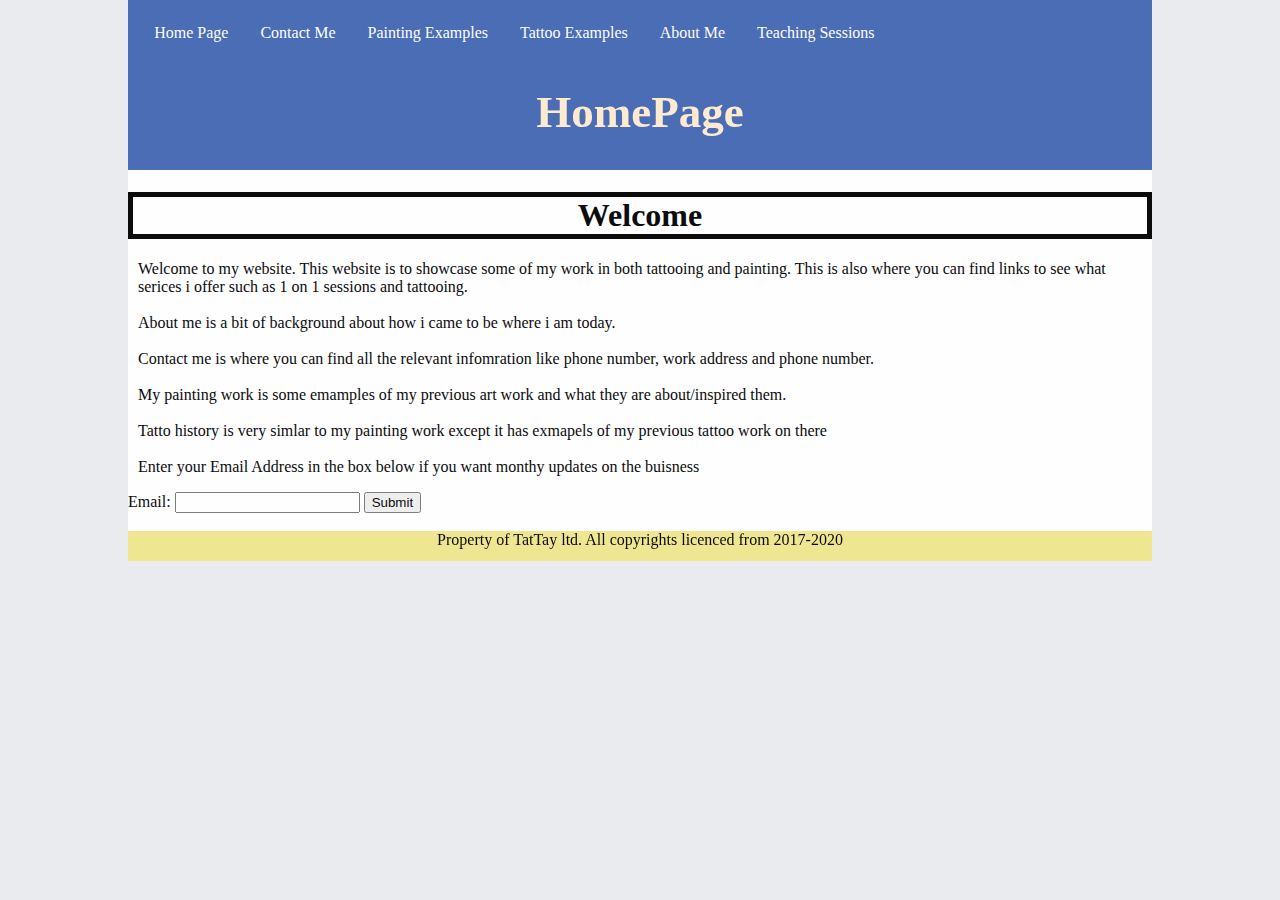
<file: index.html>
﻿<!DOCTYPE html>
<html lang="en">

<head>
    <meta name="description" content="Mac-1 Tatoos">
    <meta name="author" content="Aidan">
    <meta name="viewport" content="width=device-width, initial-scale=1.0">

    <!-- CSS -->
    <link rel="stylesheet" type="text/css" href="CSS/main.css">
    <link rel="stylesheet" type="text/css" href="CSS/NavigationBar.css">

    <meta charset="UTF-8">
    <title>Home</title>

    <!-- JS -->
    <script>
        function validateForm() {
            var x = document.forms["myForm"]["fname"].value;
            if (x == "") {
                alert("Email must be filled out");
                return false;
            } else
                alert("Welcome! You will be sent the first issue now!")
        }
    </script>
</head>

<body>
    <div class="wrapper">
        <header>
            <ul class="topnav">
                <li><a href="index.html">Home Page</a></li>
                <li><a href="ContactMe.html">Contact Me</a></li>
                <li><a href="PaintingHistory.html">Painting Examples</a></li>
                <li><a href="TatooHistory.html">Tattoo Examples</a></li>
                <li><a href="AboutMe.html">About Me</a></li>
                <li><a href="1on1.html">Teaching Sessions</a></li>
            </ul>

            <h1 style="font-size: 45px; color: blanchedalmond ">HomePage</h1>
        </header>
        <midsection>
            <h1 style="border-style: solid; border-width: 5px;">Welcome</h1>
            <p style="margin-left: 10px; margin-right: 10px">
                Welcome to my website. This website is to showcase some of my work in both tattooing and painting. This is also where you can find links to see what serices i offer such as 1 on 1 sessions and tattooing.
                <br><br>About me is a bit of background about how i came to be where i am today.
                <br><br>Contact me is where you can find all the relevant infomration like phone number, work address and phone number.
                <br><br>My painting work is some emamples of my previous art work and what they are about/inspired them.
                <br><br>Tatto history is very simlar to my painting work except it has exmapels of my previous tattoo work on there
                <br><br> Enter your Email Address in the box below if you want monthy updates on the buisness<br>
            </p>
            <!-- Form -->
            <form name="myForm" action="/index.html" onsubmit="return validateForm()" method="post">
                Email: <input type="text" name="fname">
                <input type="submit" value="Submit">
            </form>
            <br>
        </midsection>

        <footer>Property of TatTay ltd. All copyrights licenced from 2017-2020</footer>
    </div>
</body>

</html>
</file>
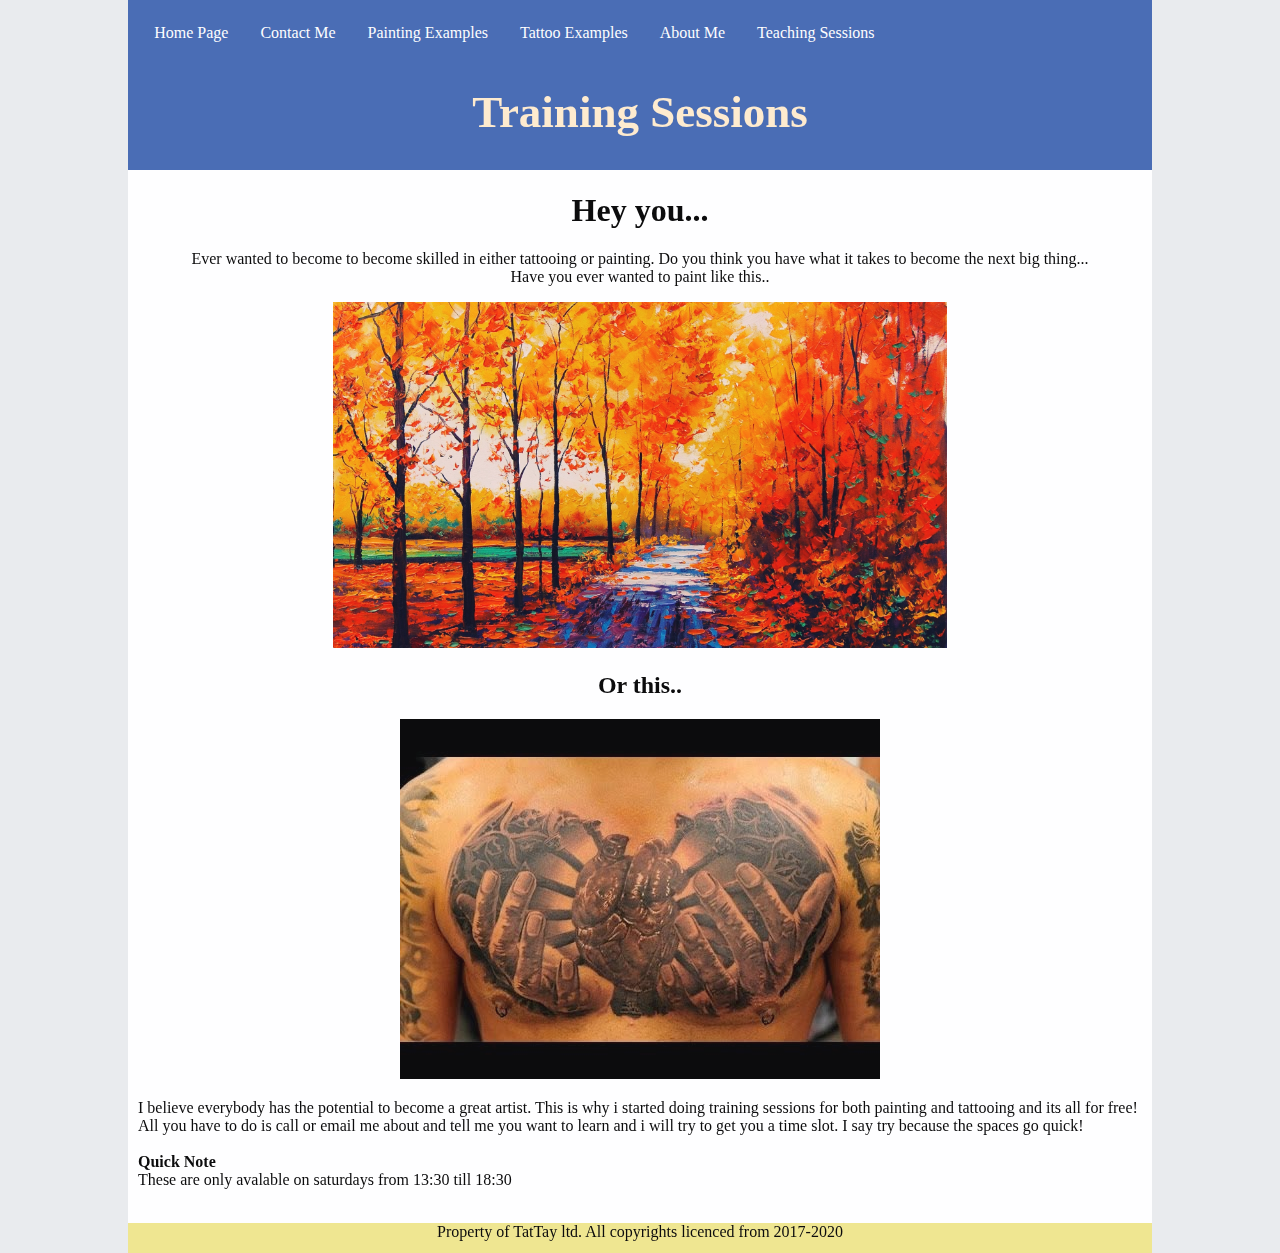
<file: 1on1.html>
<!DOCTYPE html>
<html lang="en">

<head>
    <meta name="description" content="Mac-1 Tatoos">
    <meta name="author" content="Aidan">
    <meta name="viewport" content="width=device-width, initial-scale=1.0">

    <!-- CSS -->
    <link rel="stylesheet" type="text/css" href="CSS/main.css">
    <link rel="stylesheet" type="text/css" href="CSS/NavigationBar.css">
    <link rel="stylesheet" href="SwipeBox/src/css/swipebox.css">

    <!-- JS -->
    <script src="SwipeBox/lib/jquery-2.1.0.min.js"></script>
    <script src="SwipeBox/src/js/jquery.swipebox.js"></script>

    <!-- Swipe box options -->
    <script type="text/javascript">
        (function($) {

            $('.swipebox').swipebox({
                useCSS: true, // false will force the use of jQuery for animations
                useSVG: true, // false to force the use of png for buttons
                initialIndexOnArray: 0, // which image index to init when a array is passed
                hideCloseButtonOnMobile: false, // true will hide the close button on mobile devices
                removeBarsOnMobile: false, // false will show top bar on mobile devices
                hideBarsDelay: 3000, // delay before hiding bars on desktop
                videoMaxWidth: 1140, // videos max width
                beforeOpen: function() {}, // called before opening
                afterOpen: null, // called after opening
                afterClose: function() {}, // called after closing
                loopAtEnd: false // true will return to the first image after the last image is reached
            });
        })(jQuery);

    </script>
    <title>Training Sessions</title>
</head>

<body>
    <div class="wrapper">
        <header>
            <ul class="topnav">
                <li><a href="index.html">Home Page</a></li>
                <li><a href="ContactMe.html">Contact Me</a></li>
                <li><a href="PaintingHistory.html">Painting Examples</a></li>
                <li><a href="TatooHistory.html">Tattoo Examples</a></li>
                <li><a href="AboutMe.html">About Me</a></li>
                <li><a href="1on1.html">Teaching Sessions</a></li>
            </ul>

            <h1 style="font-size: 45px; color: blanchedalmond ">Training Sessions</h1>
        </header>

        <midsection>
            <h1>Hey you...</h1>
            <p style="margin-left: 10px; margin-right: 10px; text-align: center">
                Ever wanted to become to become skilled in either tattooing or painting. Do you think you have what it takes to become the next big thing...<br> Have you ever wanted to paint like this..<br>
            </p>

            <!-- Image 1 -->
            <p style="text-align: center">
                <a href="Images/PTEx1.jpg" class="swipebox" title="Example 1"><img src="Images/PTEx1.jpg" alt="Example of what you can do" /></a>
            </p>

            <!-- <P style="margin-left: 10px; margin-right: 10px">or this..<br></P> -->
            <h2 style="text-align: center">Or this..</h2>

            <!-- Image 2 -->
            <p style="text-align: center">
                <a href="Images/PTEx2.jpg" class="swipebox" title="Example 2"><img src="Images/PTEx2.jpg" alt="Example of what you can do" /></a>
            </p>

            <p style="margin-left: 10px; margin-right: 10px;">
                I believe everybody has the potential to become a great artist. This is why i started doing training sessions for both painting and tattooing and its all for free!<br> All you have to do is call or email me about and tell me you want to learn and i will try to get you a time slot. I say try because the spaces go quick!
                <br><br>
                <b>Quick Note</b><br> These are only avalable on saturdays from 13:30 till 18:30<br><br>

            </p>
        </midsection>

        <footer>Property of TatTay ltd. All copyrights licenced from 2017-2020</footer>
    </div>

</body>

</html>
</file>
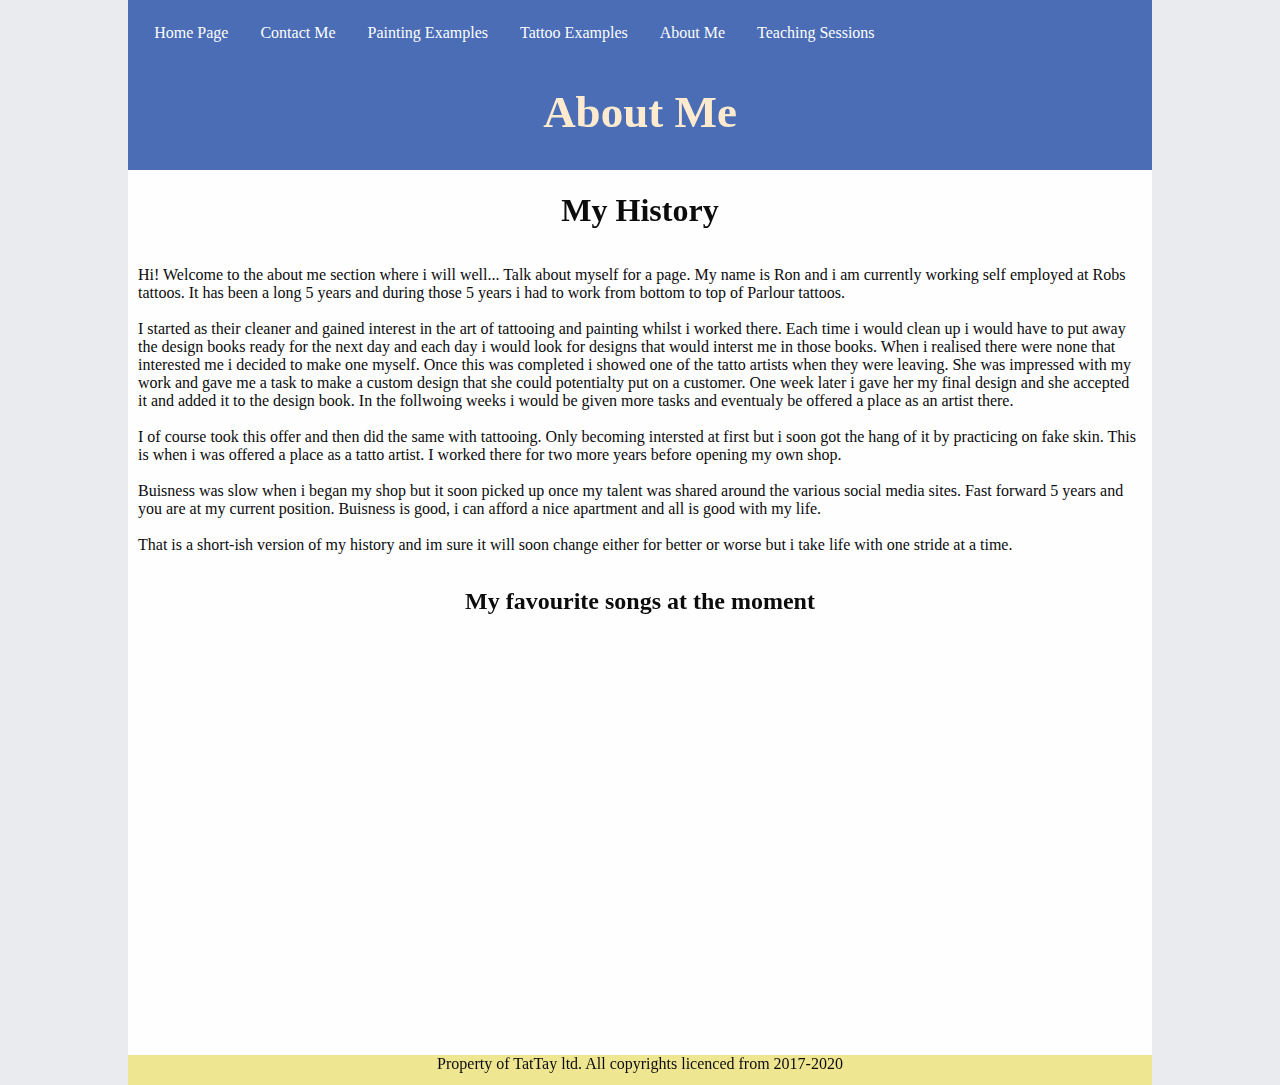
<file: AboutMe.html>
<!DOCTYPE html>
<html lang="en">

<head>
    <meta name="description" content="Mac-1 Tatoos">
    <meta name="author" content="Aidan">
    <meta name="viewport" content="width=device-width, initial-scale=1.0">

    <!-- CSS -->
    <link rel="stylesheet" type="text/css" href="CSS/main.css">
    <link rel="stylesheet" type="text/css" href="CSS/NavigationBar.css">
    <meta charset="UTF-8">
    <title>About Me</title>
</head>

<body>
    <div class="wrapper">
        <header>
            <ul class="topnav">
                <li><a href="index.html">Home Page</a></li>
                <li><a href="ContactMe.html">Contact Me</a></li>
                <li><a href="PaintingHistory.html">Painting Examples</a></li>
                <li><a href="TatooHistory.html">Tattoo Examples</a></li>
                <li><a href="AboutMe.html">About Me</a></li>
                <li><a href="1on1.html">Teaching Sessions</a></li>
            </ul>

            <h1 style="font-size: 45px; color: blanchedalmond ">About Me</h1>
        </header>

        <midsection>
            <h1>My History</h1>
            <p style="float: left; margin-left: 10px; margin-right: 10px">
                Hi! Welcome to the about me section where i will well... Talk about myself for a page. My name is Ron and i am currently working self employed at Robs tattoos. It has been a long 5 years and during those 5 years i had to work from bottom to top of Parlour tattoos.
                <br><br> I started as their cleaner and gained interest in the art of tattooing and painting whilst i worked there. Each time i would clean up i would have to put away the design books ready for the next day and each day i would look for designs that would interst me in those books. When i realised there were none that interested me i decided to make one myself. Once this was completed i showed one of the tatto artists when they were leaving. She was impressed with my work and gave me a task to make a custom design that she could potentialty put on a customer. One week later i gave her my final design and she accepted it and added it to the design book. In the follwoing weeks i would be given more tasks and eventualy be offered a place as an artist there.
                <br><br> I of course took this offer and then did the same with tattooing. Only becoming intersted at first but i soon got the hang of it by practicing on fake skin. This is when i was offered a place as a tatto artist. I worked there for two more years before opening my own shop.
                <br><br> Buisness was slow when i began my shop but it soon picked up once my talent was shared around the various social media sites. Fast forward 5 years and you are at my current position. Buisness is good, i can afford a nice apartment and all is good with my life.
                <br><br> That is a short-ish version of my history and im sure it will soon change either for better or worse but i take life with one stride at a time.
                <br><br>
            </p>

            <h2 style="text-align: center">My favourite songs at the moment</h2>

            <!-- Embedded YT videos -->
            <p><iframe style="float: left" width=50% height=400px src="https://www.youtube.com/embed/nt0ou8tWTZE?list=PLUTcBQ7GtYVY1znKYbxBzdFMG1rq4aXML" frameborder="0" gesture="media" allow="encrypted-media" allowfullscreen></iframe></p>
            <p><iframe width=50% height=400px src="https://www.youtube.com/embed/Bzr4TIzx-9o" frameborder="0" gesture="media" allow="encrypted-media" allowfullscreen></iframe></p>

        </midsection>

        <footer>Property of TatTay ltd. All copyrights licenced from 2017-2020</footer>
    </div>

</body>

</html>
</file>
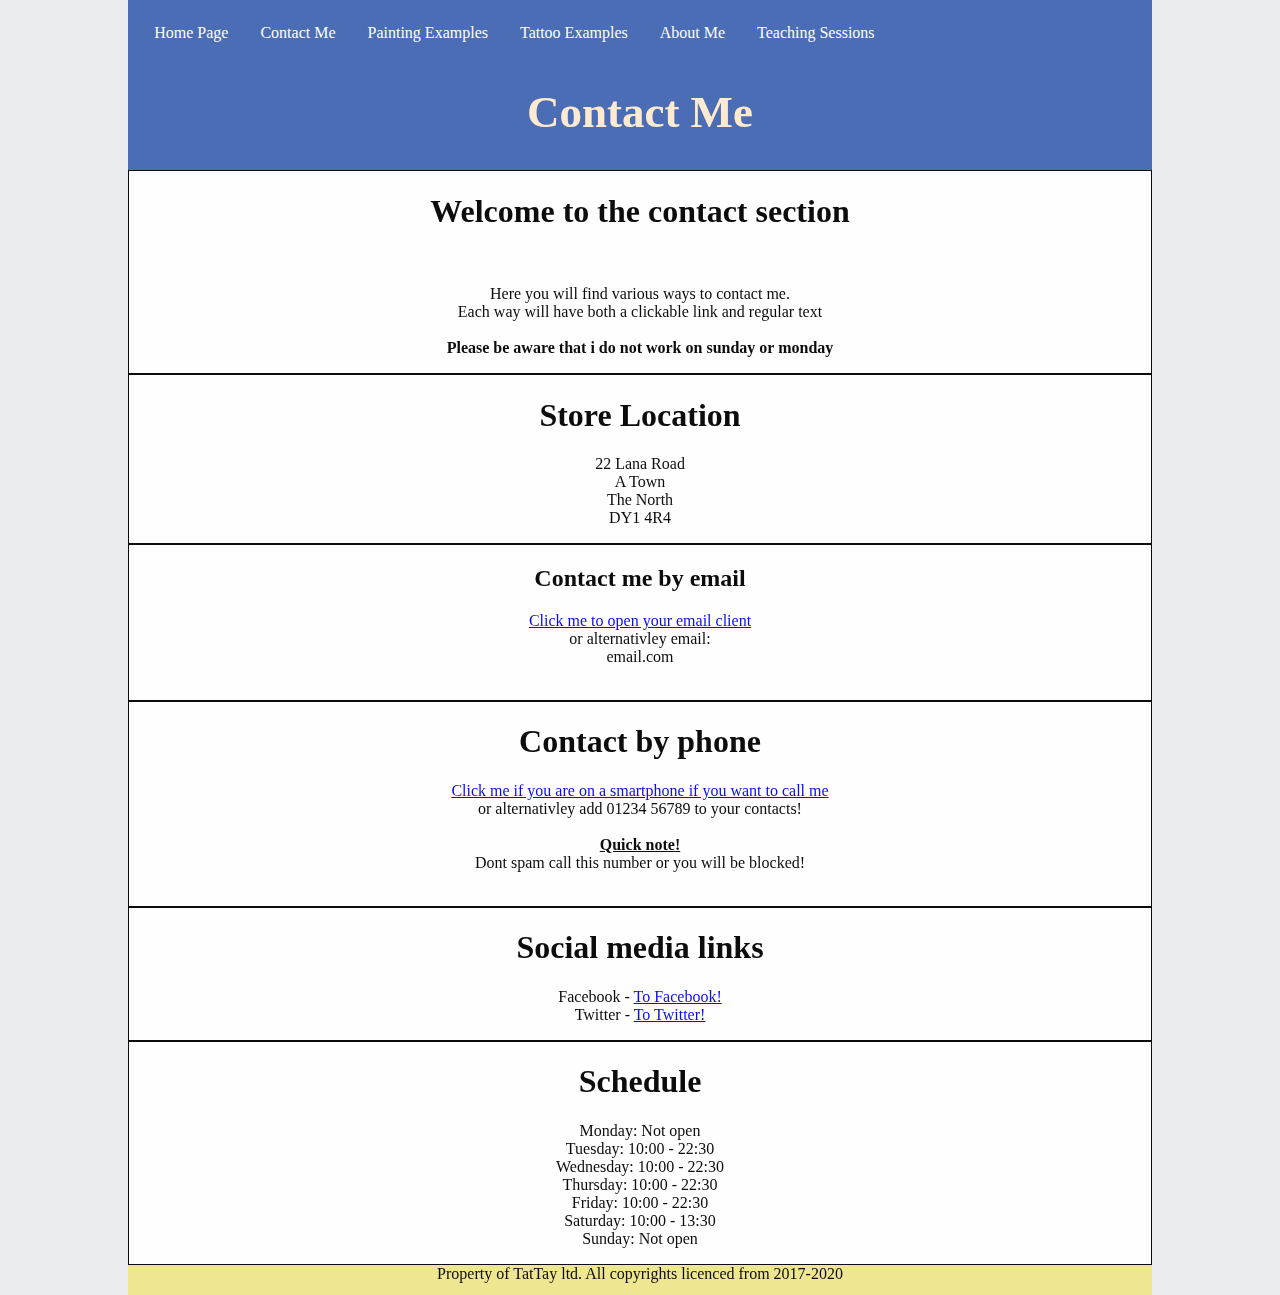
<file: ContactMe.html>
<!DOCTYPE html>
<html lang="en">

<head>
    <meta name="viewport" content="width=device-width, initial-scale=1.0">

    <!-- CSS -->
    <link rel="stylesheet" type="text/css" href="CSS/main.css">
    <link rel="stylesheet" type="text/css" href="CSS/NavigationBar.css">
    <meta charset="UTF-8">

    <title>Contact Page</title>
</head>

<body>
    <div class="wrapper">
        <header>
            <ul class="topnav">
                <li><a href="index.html">Home Page</a></li>
                <li><a href="ContactMe.html">Contact Me</a></li>
                <li><a href="PaintingHistory.html">Painting Examples</a></li>
                <li><a href="TatooHistory.html">Tattoo Examples</a></li>
                <li><a href="AboutMe.html">About Me</a></li>
                <li><a href="1on1.html">Teaching Sessions</a></li>
            </ul>

            <h1 style="font-size: 45px; color: blanchedalmond ">Contact Me</h1>
        </header>

        <midsection>

            <!--  1st section	-->
            <div style="border-style: solid; border-width: thin">
                <h1>Welcome to the contact section</h1><br>
                <p style="text-align: center">
                    Here you will find various ways to contact me.<br> Each way will have both a clickable link and regular text<br><br>
                    <b>Please be aware that i do not work on sunday or monday</b>
                </p>
            </div>

            <!--  2nd section (Location)	-->
            <div style="border-style: solid; border-width: thin">
                <h1><b>Store Location</b></h1>
                <p style="text-align:center">
                    22 Lana Road<br> A Town
                    <br> The North<br> DY1 4R4<br>
                </p>
            </div>

            <!--  3rd section (Email)	-->
            <div style="border-style: solid; border-width: thin">
                <h2 style="text-align: center"><b>Contact me by email<br></b></h2>

                <p style="text-align:center">
                    <a href="mailto:email.com?Subject=Hello" target="_top">Click me to open your email client</a>
                    <br>or alternativley email: <br> email.com
                    <br><br>
                </p>
            </div>

            <!--  4th section (Phone)	-->
            <div style="border-style: solid; border-width: thin">
                <h1><b>Contact by phone</b></h1>
                <p style="text-align:center">
                    <a href="tel:01234567890">Click me if you are on a smartphone if you want to call me</a>
                    <br>or alternativley add 01234 56789 to your contacts!<br><br>
                    <b><u>Quick note!</u></b><br> Dont spam call this number or you will be blocked!<br><br>
                </p>
            </div>

            <!--  5th section (Social Media)	-->
            <div style="border-style: solid; border-width: thin">
                <h1><b>Social media links</b></h1>
                <p style="text-align:center">
                    Facebook -
                    <a href="https://www.facebook.com/">To Facebook! </a>
                    <br> Twitter -
                    <a href="https://twitter.com">To Twitter! </a>
                </p>
            </div>

            <!--  Last section (Opening & Closing times)	-->
            <div style="border-style: solid; border-width: thin">
                <h1>Schedule</h1>
                <p style="text-align:center">
                    Monday: Not open<br> Tuesday: 10:00 - 22:30<br> Wednesday: 10:00 - 22:30<br> Thursday: 10:00 - 22:30<br> Friday: 10:00 - 22:30<br> Saturday: 10:00 - 13:30<br> Sunday: Not open
                </p>
            </div>

        </midsection>

        <footer>Property of TatTay ltd. All copyrights licenced from 2017-2020</footer>
    </div>

</body>

</html>
</file>
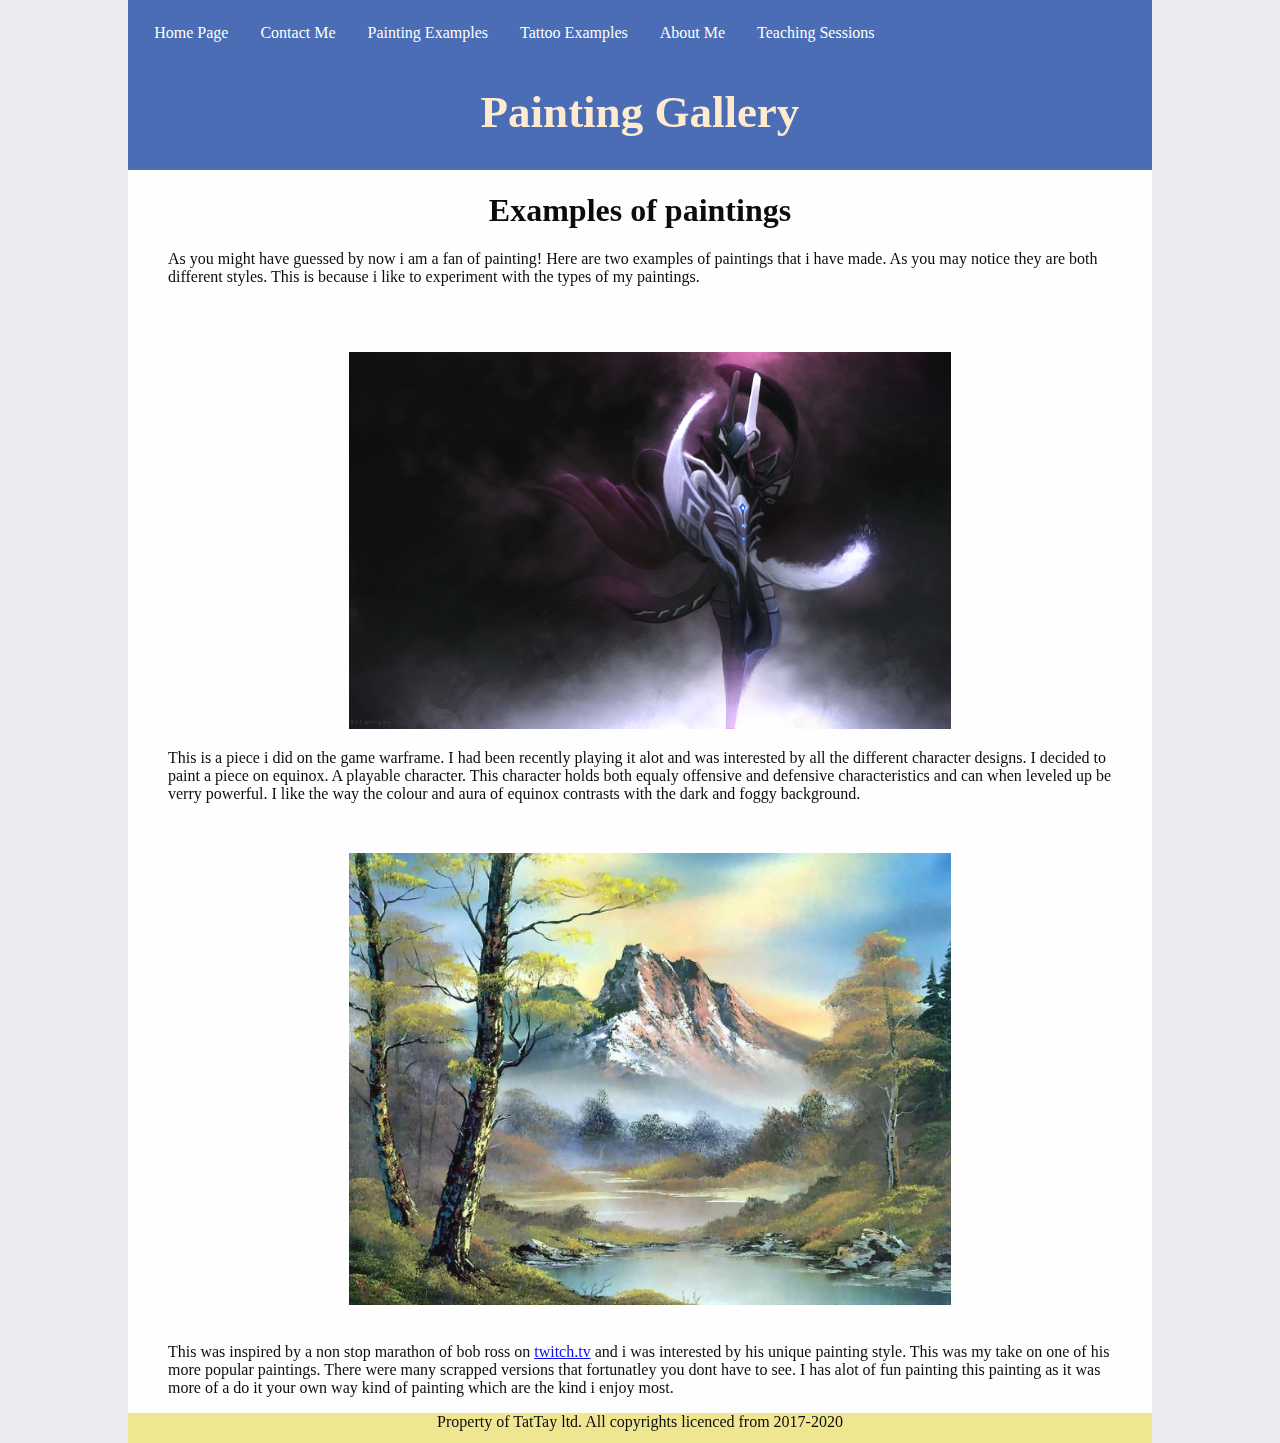
<file: PaintingHistory.html>
<!DOCTYPE html>
<html lang="en">

<head>
    <meta charset="UTF-8">
    <meta name="description" content="Mac-1 Tatoos">
    <meta name="author" content="Aidan">
    <meta name="viewport" content="width=device-width, initial-scale=1.0">
    <!-- CSS -->

    <link rel="stylesheet" type="text/css" href="CSS/main.css">
    <link rel="stylesheet" type="text/css" href="CSS/NavigationBar.css">
    <link rel="stylesheet" href="SwipeBox/src/css/swipebox.css">

    <!-- JS -->
    <script src="SwipeBox/lib/jquery-2.1.0.min.js"></script>
    <script src="SwipeBox/src/js/jquery.swipebox.js"></script>

    <!-- Swipe box options -->
    <script type="text/javascript">
        ;
        (function($) {

            $('.swipebox').swipebox({
                useCSS: true, // false will force the use of jQuery for animations
                useSVG: true, // false to force the use of png for buttons
                initialIndexOnArray: 0, // which image index to init when a array is passed
                hideCloseButtonOnMobile: false, // true will hide the close button on mobile devices
                removeBarsOnMobile: false, // false will show top bar on mobile devices
                hideBarsDelay: 3000, // delay before hiding bars on desktop
                videoMaxWidth: 1140, // videos max width
                beforeOpen: function() {}, // called before opening
                afterOpen: null, // called after opening
                afterClose: function() {}, // called after closing
                loopAtEnd: false // true will return to the first image after the last image is reached
            });
        })(jQuery);

    </script>

    <!-- Title of page -->
    <title>Painting Examples</title>
</head>

<body>
    <div class="wrapper">
        <header>
            <ul class="topnav">
                <li><a href="index.html">Home Page</a></li>
                <li><a href="ContactMe.html">Contact Me</a></li>
                <li><a href="PaintingHistory.html">Painting Examples</a></li>
                <li><a href="TatooHistory.html">Tattoo Examples</a></li>
                <li><a href="AboutMe.html">About Me</a></li>
                <li><a href="1on1.html">Teaching Sessions</a></li>
            </ul>

            <h1 style="font-size: 45px; color: blanchedalmond ">Painting Gallery</h1>
        </header>
        <midsection>

            <!--  Page heading	-->
            <h1>Examples of paintings</h1>
            <p style="margin-left: 40px; margin-right: 40px">
                As you might have guessed by now i am a fan of painting! Here are two examples of paintings that i have made. As you may notice they are both different styles. This is because i like to experiment with the types of my paintings.
            </p>

            <!-- first picture container -->
            <div style="margin-top: 50px;">

                <!-- picture -->
                <p style="float: left; text-align: center; margin-left: 20px;">
                    <a href="Images/warfram_eq_img.png" class="swipebox" title="my caption"><img src="Images/warfram_eq_img.png" alt="My painting" /></a>
                    <br>
                </p>

                <!-- Explenation -->
                <p style="margin-left: 40px; margin-right: 40px"><br> This is a piece i did on the game warframe. I had been recently playing it alot and was interested by all the different character designs. I decided to paint a piece on equinox. A playable character. This character holds both equaly offensive and defensive characteristics and can when leveled up be verry powerful. I like the way the colour and aura of equinox contrasts with the dark and foggy background.
                </p>
            </div>

            <!-- Second picuture container -->
            <div style="margin-top: 50px">

                <!-- picture -->
                <p style="text-align: center; margin-left: 20px">
                    <a href="Images/bob_ross_mountain_img.jpeg" class="swipebox" title="Bob Ross interpretation"><img src="Images/bob_ross_mountain_img.jpeg" alt="My painting" /></a>
                    <br>
                </p>

                <!-- Explenation -->
                <p style="margin-left: 40px; margin-right: 40px"><br> This was inspired by a non stop marathon of bob ross on <a href="https://www.twitch.tv/videos/212568086">twitch.tv</a> and i was interested by his unique painting style. This was my take on one of his more popular paintings. There were many scrapped versions that fortunatley you dont have to see. I has alot of fun painting this painting as it was more of a do it your own way kind of painting which are the kind i enjoy most.
                </p>
            </div>
        </midsection>

        <footer>Property of TatTay ltd. All copyrights licenced from 2017-2020</footer>
    </div>

</body>

</html>
</file>
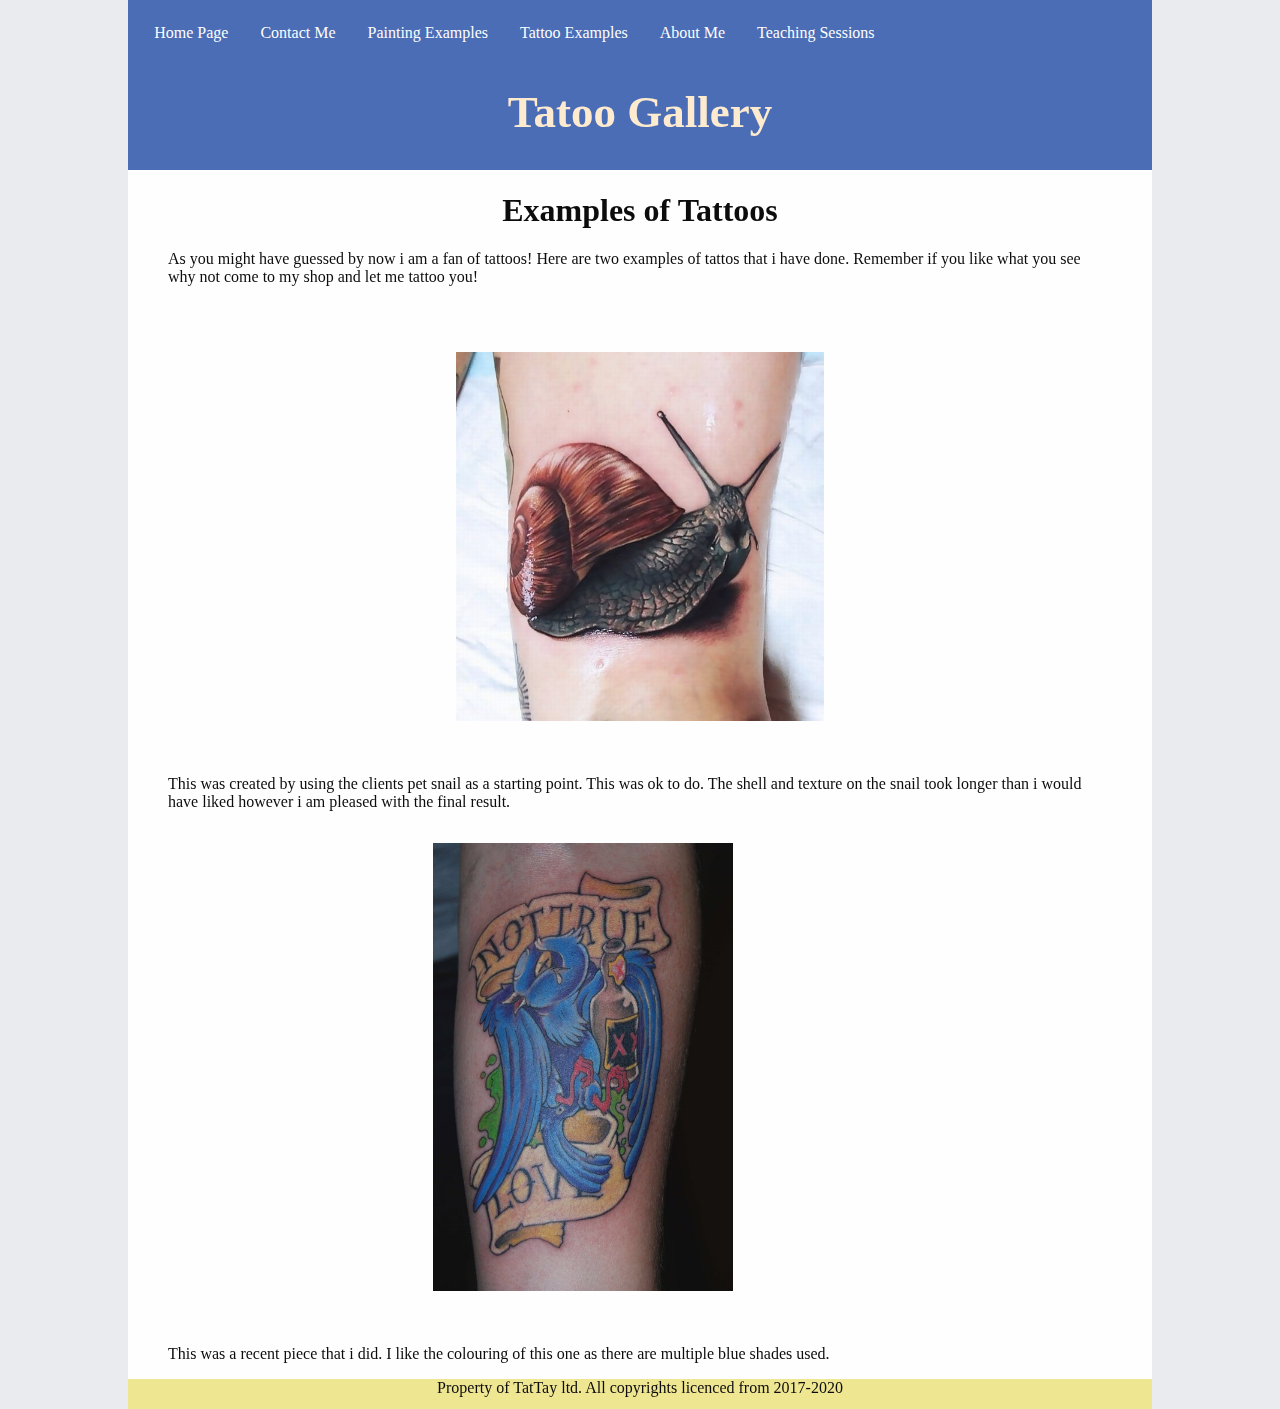
<file: TatooHistory.html>
<!DOCTYPE html>
<html lang="en">

<head>
    <meta charset="UTF-8">
    <meta name="description" content="Mac-1 Tatoos">
    <meta name="author" content="Aidan">
    <meta name="viewport" content="width=device-width, initial-scale=1.0">

    <!-- CSS -->
    <link rel="stylesheet" type="text/css" href="CSS/main.css">
    <link rel="stylesheet" type="text/css" href="CSS/NavigationBar.css">
    <link rel="stylesheet" href="SwipeBox/src/css/swipebox.css">

    <!-- JS -->
    <script src="SwipeBox/lib/jquery-2.1.0.min.js"></script>
    <script src="SwipeBox/src/js/jquery.swipebox.js"></script>

    <!-- Swipe box options -->
    <script type="text/javascript">
        ;
        (function($) {

            $('.swipebox').swipebox({
                useCSS: true, // false will force the use of jQuery for animations
                useSVG: true, // false to force the use of png for buttons
                initialIndexOnArray: 0, // which image index to init when a array is passed
                hideCloseButtonOnMobile: false, // true will hide the close button on mobile devices
                removeBarsOnMobile: false, // false will show top bar on mobile devices
                hideBarsDelay: 3000, // delay before hiding bars on desktop
                videoMaxWidth: 1140, // videos max width
                beforeOpen: function() {}, // called before opening
                afterOpen: null, // called after opening
                afterClose: function() {}, // called after closing
                loopAtEnd: false // true will return to the first image after the last image is reached
            });

        })(jQuery);

    </script>

    <title>Tattoo History</title>
</head>

<body>
    <div class="wrapper">
        <header>
            <ul class="topnav">
                <li><a href="index.html">Home Page</a></li>
                <li><a href="ContactMe.html">Contact Me</a></li>
                <li><a href="PaintingHistory.html">Painting Examples</a></li>
                <li><a href="TatooHistory.html">Tattoo Examples</a></li>
                <li><a href="AboutMe.html">About Me</a></li>
                <li><a href="1on1.html">Teaching Sessions</a></li>
            </ul>

            <h1 style="font-size: 45px; color: blanchedalmond ">Tatoo Gallery</h1>
        </header>

        <midsection>

            <!-- Page heading -->
            <h1>Examples of Tattoos</h1>
            <p style="margin-left: 40px; margin-right: 40px">
                As you might have guessed by now i am a fan of tattoos! Here are two examples of tattos that i have done. Remember if you like what you see why not come to my shop and let me tattoo you!
            </p>

            <!-- Because of 4x3 aspect ratio on photos they are wonky -->

            <!-- first picture container -->
            <div style="margin-top: 50px;">

                <!-- picture -->
                <p style="float: left; text-align: center; max-width: 80%; margin-left: 20%; margin-right: 20%">
                    <a href="Images/snail_tattoo.jpeg" class="swipebox" title="Snail"><img src="Images/snail_tattoo.jpeg" alt="Sally the snail" /></a>
                    <br>
                </p>

                <!-- Explenation -->
                <p style="float: left; margin-left: 40px; margin-right: 40px"><br> This was created by using the clients pet snail as a starting point. This was ok to do. The shell and texture on the snail took longer than i would have liked however i am pleased with the final result.
                </p>
            </div>

            <!-- Second picuture container -->
            <div style="margin-top: 50px">

                <!-- picture -->
                <p style="float: left; text-align: center; max-width: 80%; margin-left: 20%; margin-right: 20%">
                    <a href="Images/bird_tattoo.jpg" class="swipebox" title="Bird"><img src="Images/bird_tattoo.jpg" alt="pepe the bird" /></a>
                    <br>
                </p>

                <!-- Explenation -->
                <p style="float: left; margin-left: 40px; margin-right: 40px"><br> This was a recent piece that i did. I like the colouring of this one as there are multiple blue shades used.
                </p>
            </div>
        </midsection>

        <footer>Property of TatTay ltd. All copyrights licenced from 2017-2020</footer>
    </div>

</body>

</html>
</file>
<file: CSS/main.css>
/* Headings */

h1 {
    text-align: center;
}

h3 {
    text-align: center;
}

/* Web Elements*/

header {
    width: 98%;
    height: 150px;
    background-color: #4267B2;
    background-position: center;
    padding: 1%;
    display: block;
}

body {
    display: block;
    padding: 0;
    margin: 0 10px;
    background-color: #E9EBEE;
    background-size: cover;
    background-attachment: fixed;
    background-repeat: no-repeat;
    width: inherit;
    height: inherit;
}

midsection {
    width: 100%;
    height: 100%;
    background-color: white;
    float: left;
    display: block;
}

footer {
    clear: both;
    width: 100%;
    height: 30px;
    background-color: khaki;
    text-align: center
}

.wrapper {
    max-width: 1024px;
    margin: 0 auto;
    padding: 0px;
    opacity: 0.95;
}

img {
    margin: 0 0;
    border: 0;
    max-width: 60%;
    height: auto;
}

/* Responsive Design */

@media screen (max-width: 800px) {
    header {
        height: 400px;
    }
    body {
        margin: 0 10px;
    }
    MidSection {
        padding: 0px;
    }
    img {
        height: auto;
        max-width: 80%
    }
}

/* Fix footer text stack and give increase base image size for mobile devices */

@media screen and (max-width: 771px) {
    footer {
        height: 50px
    }
    img {
        height: auto;
        max-width: 80%
    }
}

/* Give navbar correct height and stack videos */

@media screen and (max-width: 767px) {
    header {
        height: 380px;
    }
    iframe {
        width: 100%;
    }
}

/* header fix for Teaching sessions text */

@media screen and (max-width: 360px) {
    header {
        height: 420px;
    }
}
</file>
<file: CSS/NavigationBar.css>
body {
    margin: 0;
}

ul.topnav {
    list-style-type: none;
    margin: 0;
    padding: 0;
    overflow: hidden;
    background-color: #4267B2;
}

ul.topnav li {
    float: left;
}

ul.topnav li a {
    display: block;
    color: white;
    text-align: center;
    padding: 14px 16px;
    text-decoration: none;
}

ul.topnav li a:hover:not(.active) {
    background-color: #111;
}

ul.topnav li a.active {
    background-color: #4CAF50;
}

ul.topnav li.right {
    float: right;
}


/* Rescale navbar */

@media screen and (max-width: 767px) {
    ul.topnav li.right,
    ul.topnav li {
        float: none;
    }
}
</file>
<file: SwipeBox/src/css/swipebox.css>
/*! Swipebox v1.3.0 | Constantin Saguin csag.co | MIT License | github.com/brutaldesign/swipebox */
html.swipebox-html.swipebox-touch {
  overflow: hidden !important;
}

#swipebox-overlay img {
  border: none !important;
}

#swipebox-overlay {
  width: 100%;
  height: 100%;
  position: fixed;
  top: 0;
  left: 0;
  z-index: 99999 !important;
  overflow: hidden;
  -webkit-user-select: none;
     -moz-user-select: none;
      -ms-user-select: none;
          user-select: none;
}

#swipebox-container {
  position: relative;
  width: 100%;
  height: 100%;
}

#swipebox-slider {
  -webkit-transition: -webkit-transform 0.4s ease;
          transition: transform 0.4s ease;
  height: 100%;
  left: 0;
  top: 0;
  width: 100%;
  white-space: nowrap;
  position: absolute;
  display: none;
  cursor: pointer;
}
#swipebox-slider .slide {
  height: 100%;
  width: 100%;
  line-height: 1px;
  text-align: center;
  display: inline-block;
}
#swipebox-slider .slide:before {
  content: "";
  display: inline-block;
  height: 50%;
  width: 1px;
  margin-right: -1px;
}
#swipebox-slider .slide img,
#swipebox-slider .slide .swipebox-video-container,
#swipebox-slider .slide .swipebox-inline-container {
  display: inline-block;
  max-height: 100%;
  max-width: 100%;
  margin: 0;
  padding: 0;
  width: auto;
  height: auto;
  vertical-align: middle;
}
#swipebox-slider .slide .swipebox-video-container {
  background: none;
  max-width: 1140px;
  max-height: 100%;
  width: 100%;
  padding: 5%;
  -webkit-box-sizing: border-box;
          box-sizing: border-box;
}
#swipebox-slider .slide .swipebox-video-container .swipebox-video {
  width: 100%;
  height: 0;
  padding-bottom: 56.25%;
  overflow: hidden;
  position: relative;
}
#swipebox-slider .slide .swipebox-video-container .swipebox-video iframe {
  width: 100% !important;
  height: 100% !important;
  position: absolute;
  top: 0;
  left: 0;
}
#swipebox-slider .slide-loading {
  background: url(../img/loader.gif) no-repeat center center;
}

#swipebox-bottom-bar,
#swipebox-top-bar {
  -webkit-transition: 0.5s;
          transition: 0.5s;
  position: absolute;
  left: 0;
  z-index: 999;
  height: 50px;
  width: 100%;
}

#swipebox-bottom-bar {
  bottom: -50px;
}
#swipebox-bottom-bar.visible-bars {
  -webkit-transform: translate3d(0, -50px, 0);
          transform: translate3d(0, -50px, 0);
}

#swipebox-top-bar {
  top: -50px;
}
#swipebox-top-bar.visible-bars {
  -webkit-transform: translate3d(0, 50px, 0);
          transform: translate3d(0, 50px, 0);
}

#swipebox-title {
  display: block;
  width: 100%;
  text-align: center;
}

#swipebox-prev,
#swipebox-next,
#swipebox-close {
  background-image: url(../img/icons.png);
  background-repeat: no-repeat;
  border: none !important;
  text-decoration: none !important;
  cursor: pointer;
  width: 50px;
  height: 50px;
  top: 0;
}

#swipebox-arrows {
  display: block;
  margin: 0 auto;
  width: 100%;
  height: 50px;
}

#swipebox-prev {
  background-position: -32px 13px;
  float: left;
}

#swipebox-next {
  background-position: -78px 13px;
  float: right;
}

#swipebox-close {
  top: 0;
  right: 0;
  position: absolute;
  z-index: 9999;
  background-position: 15px 12px;
}

.swipebox-no-close-button #swipebox-close {
  display: none;
}

#swipebox-prev.disabled,
#swipebox-next.disabled {
  opacity: 0.3;
}

.swipebox-no-touch #swipebox-overlay.rightSpring #swipebox-slider {
  -webkit-animation: rightSpring 0.3s;
          animation: rightSpring 0.3s;
}
.swipebox-no-touch #swipebox-overlay.leftSpring #swipebox-slider {
  -webkit-animation: leftSpring 0.3s;
          animation: leftSpring 0.3s;
}

.swipebox-touch #swipebox-container:before, .swipebox-touch #swipebox-container:after {
  -webkit-backface-visibility: hidden;
          backface-visibility: hidden;
  -webkit-transition: all .3s ease;
          transition: all .3s ease;
  content: ' ';
  position: absolute;
  z-index: 999;
  top: 0;
  height: 100%;
  width: 20px;
  opacity: 0;
}
.swipebox-touch #swipebox-container:before {
  left: 0;
  -webkit-box-shadow: inset 10px 0px 10px -8px #656565;
          box-shadow: inset 10px 0px 10px -8px #656565;
}
.swipebox-touch #swipebox-container:after {
  right: 0;
  -webkit-box-shadow: inset -10px 0px 10px -8px #656565;
          box-shadow: inset -10px 0px 10px -8px #656565;
}
.swipebox-touch #swipebox-overlay.leftSpringTouch #swipebox-container:before {
  opacity: 1;
}
.swipebox-touch #swipebox-overlay.rightSpringTouch #swipebox-container:after {
  opacity: 1;
}

@-webkit-keyframes rightSpring {
  0% {
    left: 0;
  }

  50% {
    left: -30px;
  }

  100% {
    left: 0;
  }
}

@keyframes rightSpring {
  0% {
    left: 0;
  }

  50% {
    left: -30px;
  }

  100% {
    left: 0;
  }
}
@-webkit-keyframes leftSpring {
  0% {
    left: 0;
  }

  50% {
    left: 30px;
  }

  100% {
    left: 0;
  }
}
@keyframes leftSpring {
  0% {
    left: 0;
  }

  50% {
    left: 30px;
  }

  100% {
    left: 0;
  }
}
@media screen and (min-width: 800px) {
  #swipebox-close {
    right: 10px;
  }

  #swipebox-arrows {
    width: 92%;
    max-width: 800px;
  }
}
/* Skin 
--------------------------*/
#swipebox-overlay {
  background: #0d0d0d;
}

#swipebox-bottom-bar,
#swipebox-top-bar {
  text-shadow: 1px 1px 1px black;
  background: #000;
  opacity: 0.95;
}

#swipebox-top-bar {
  color: white !important;
  font-size: 15px;
  line-height: 43px;
  font-family: Helvetica, Arial, sans-serif;
}
</file>
